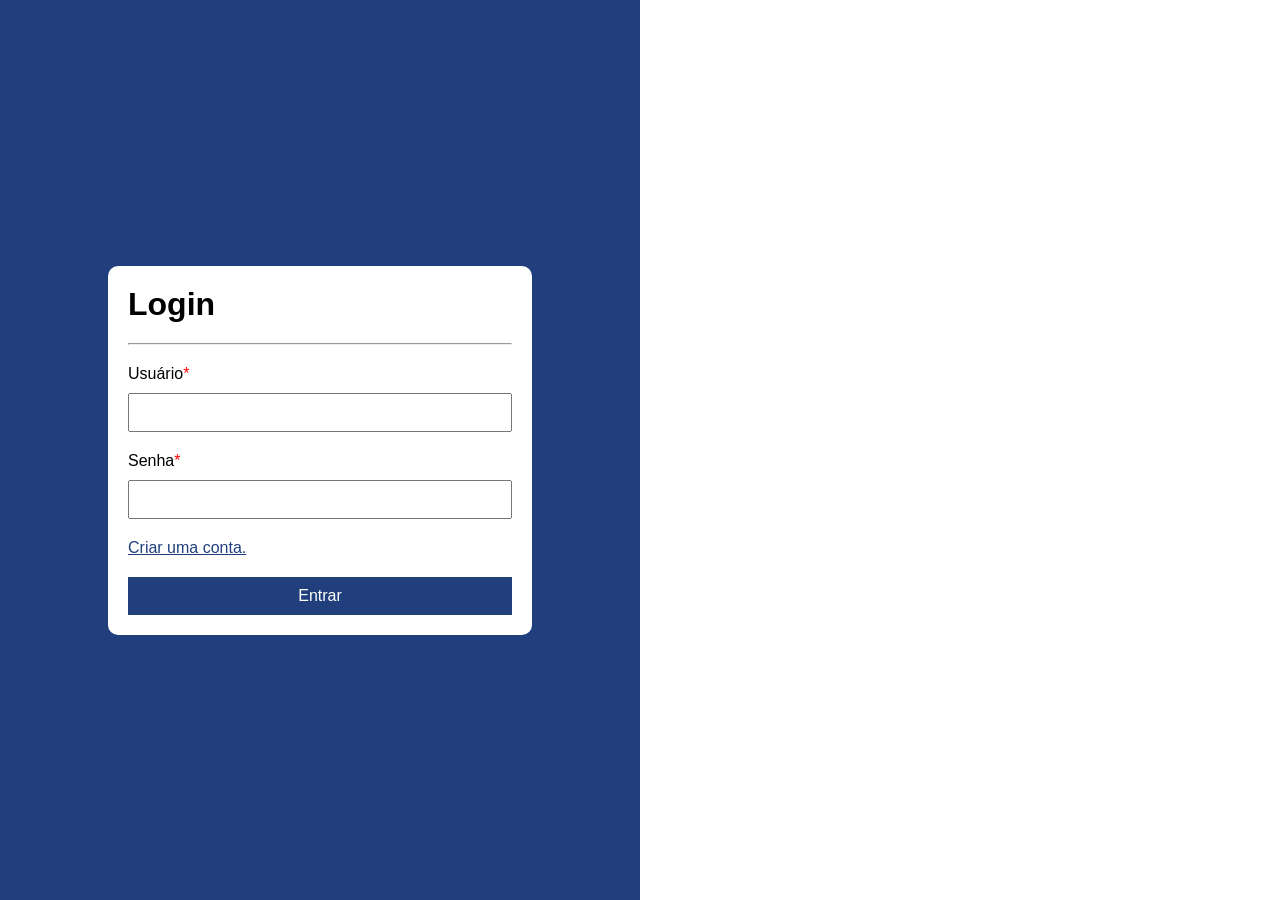
<file: Web Development 1/index.html>
<!DOCTYPE html>
<html lang="pt-br">

<head>
    <meta charset="UTF-8">
    <meta name="viewport" content="width=device-width, initial-scale=1.0">
    <title>ONG Pecuária</title>
    <link rel="stylesheet" href="styles/style.css">
    <link rel="shortcut icon" href="images/icon.png" type="image/png">
</head>

<body class="login">
    <div id="login-form-container">
        <form class="login">
            <h1>Login</h1>
            <hr>
            <p class="campo-input">
                <label for="username">Usuário</label>
                <input type="text" name="username" id="username" required>
            </p>

            <p class="campo-input">
                <label for="senha">Senha</label>
                <input type="password" name="senha" id="senha" required>
            </p>

            <a href="cadastro.html">Criar uma conta.</a>

            <button type="submit">Entrar</button>
        </form>
    </div>

    <div id="login-img"></div>

    <script>
        // Reseta o conta logada anteriormente
        localStorage.setItem("conta", "");

        // Coleta os possíveis logins do localStorage
        let logins = JSON.parse(localStorage.getItem("usuarios")) || [];

        // Escuta envio do formulário
        const formulario = document.querySelector("form");
        formulario.addEventListener('submit', (e) => {
            e.preventDefault();

            // Coleta os elementos de formulario e inputs
            const username = document.querySelector("input#username").value;
            const senha = document.querySelector("input#senha").value;

            // Tenta encontrar o usuário com username e senha fornecidos
            const usuario = logins.find(u => u.username === username && u.senha === senha);
            
            // Se não existir o usuário, da um alerta e retorna a função
            if(!usuario){
                alert("Dados incorretos!");
                return;
            }
        
            // Seta a conta logada em localStorage
            localStorage.setItem("conta", JSON.stringify(usuario));

            // Redireciona a página principal de acordo com o tipo do usuário
            window.location.href = `${usuario.tipo}.html`
        })
    </script>
</body>

</html>
</file>
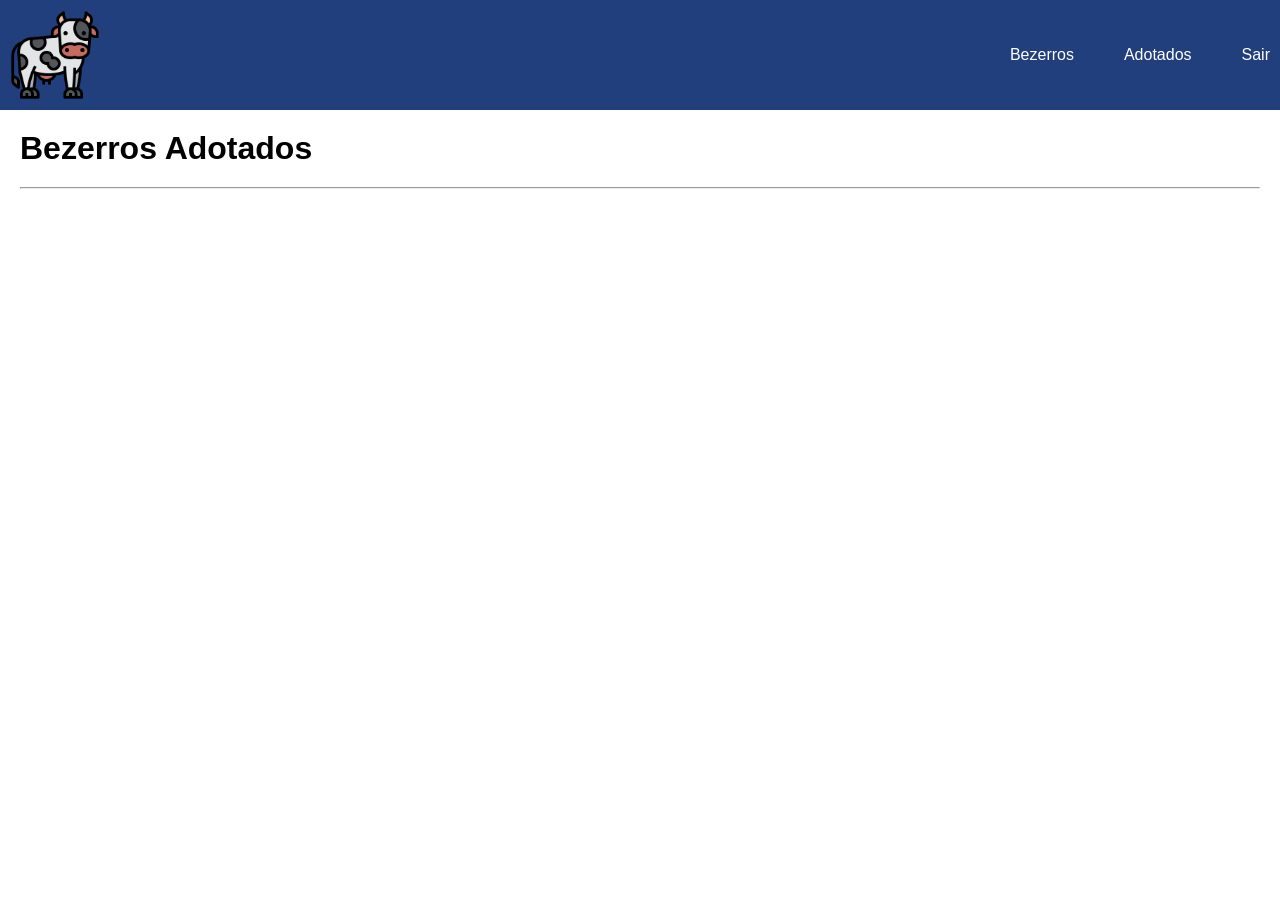
<file: Web Development 1/adotados.html>
<!DOCTYPE html>
<html lang="en">
<head>
    <meta charset="UTF-8">
    <meta name="viewport" content="width=device-width, initial-scale=1.0">
    <title>ONG Pecuária</title>
    <link rel="stylesheet" href="styles/style.css">
    <link rel="shortcut icon" href="images/icon.png" type="image/png">
</head>
<body>
     <header>
        <div class="logo-menu">
            <img src="images/icon.png" alt="icone da pagina">
            <svg id="menu" xmlns="http://www.w3.org/2000/svg" viewBox="0 -960 960 960" fill="#e3e3e3"><path d="M120-240v-80h720v80H120Zm0-200v-80h720v80H120Zm0-200v-80h720v80H120Z"/></svg>
        </div>
        <nav>
            <ul>
                <li><a href="./corte.html">Bezerros</a></li>
                <li><a href="./adotados.html">Adotados</a></li>
                <li><a href="./index.html">Sair</a></li>
            </ul>
        </nav>
    </header>
    <main>
        <h1>Bezerros Adotados</h1>
        <hr>
        <section class="lista-cards" id="lista-bezerros"></section>
    </main>
    <script>
        // Coleta a seção e lista de bezerros adotados
        const secaoBezerros = document.querySelector("#lista-bezerros");
        let bezerrosAdotados = JSON.parse(localStorage.getItem("bezerrosAdotados")) || [];

        // Filtra a lista apenas pelos bezerros adotados pelo produtor de gado de corte logado
        bezerrosAdotados = bezerrosAdotados.filter(b => b.dono.username === JSON.parse(localStorage.getItem("conta")).username )

        // Renderiza os bezerros adotados
        bezerrosAdotados.forEach((bezerro, index) => {
            secaoBezerros.innerHTML +=
                `
                <article class="card">
                    <img src="${bezerro.urlFoto}" alt="Foto de bezerro">
                    <p class="nome-bezerro">${bezerro.nome}</p>
                    <p class="desc-bezerro">${bezerro.desc}</p>
                    <p class="vendedor-bezerro">Adotado de ${bezerro.vendedor.username}</p>
                </article>
                `
        });
    </script>
    <script src="scripts/menu.js"></script>
</body>
</html>
</file>
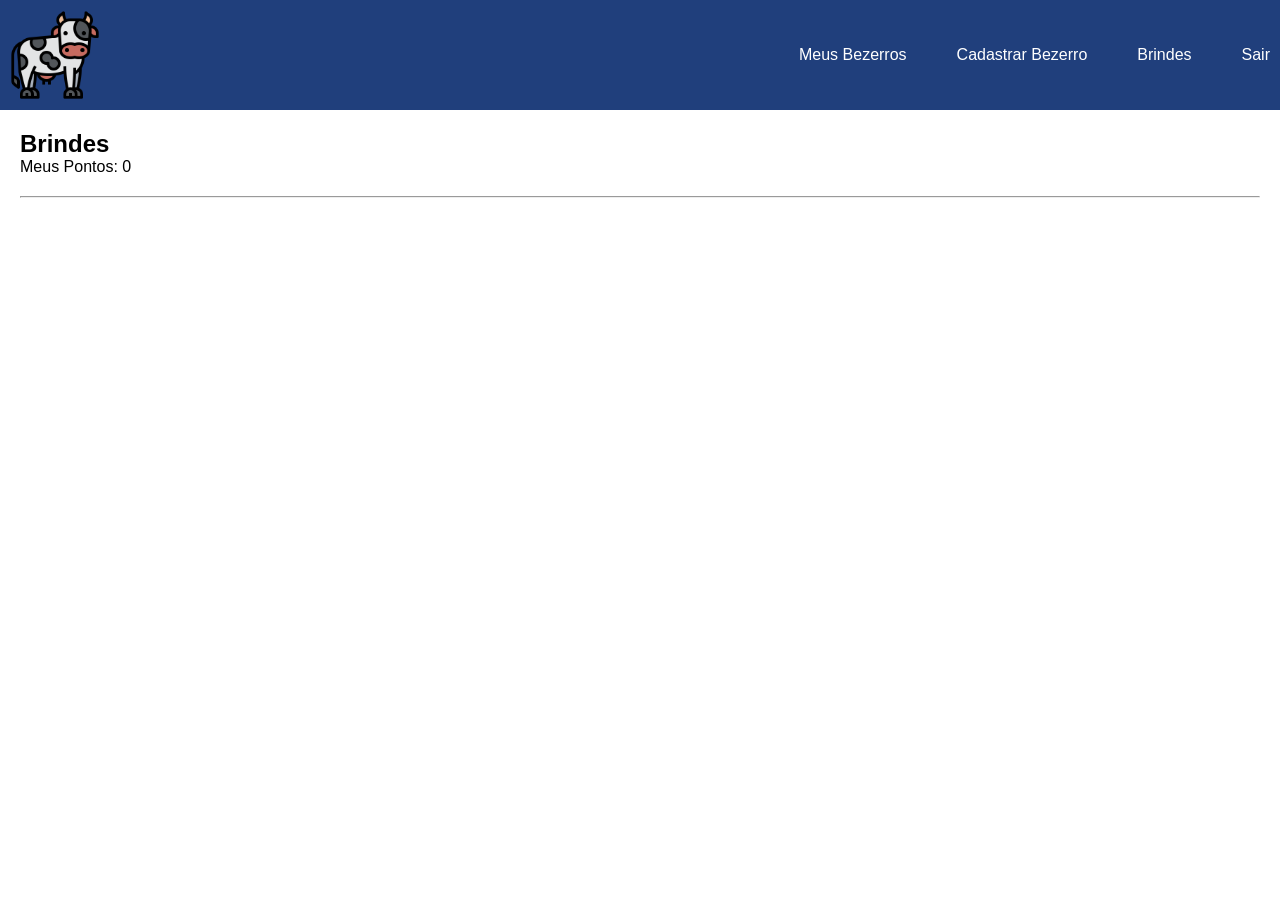
<file: Web Development 1/brindes.html>
<!DOCTYPE html>
<html lang="en">

<head>
    <meta charset="UTF-8">
    <meta name="viewport" content="width=device-width, initial-scale=1.0">
    <title>ONG Pecuária</title>
    <link rel="stylesheet" href="styles/style.css">
    <link rel="shortcut icon" href="images/icon.png" type="image/png">
</head>

<body>
    <header>
        <div class="logo-menu">
            <img src="images/icon.png" alt="icone da pagina">
            <svg id="menu" xmlns="http://www.w3.org/2000/svg" viewBox="0 -960 960 960" fill="#e3e3e3"><path d="M120-240v-80h720v80H120Zm0-200v-80h720v80H120Zm0-200v-80h720v80H120Z"/></svg>
        </div>
        <nav>
            <ul>
                <li><a href="./leiteiro.html">Meus Bezerros</a></li>
                <li><a href="./cadastrarBezerro.html">Cadastrar Bezerro</a></li>
                <li><a href="./brindes.html">Brindes</a></li>
                <li><a href="./index.html">Sair</a></li>
            </ul>
        </nav>
    </header>
    <main>
        <section>
            <h1>Brindes</h1>
            <p>Meus Pontos: <span id="pontos-container">0</span> </p>
        </section>
        <hr>
        <section class="lista-cards" id="lista-brindes"></section>
    </main>
    <script>
        // Renderiza quantos pontos o leiteiro tem
        const pontos = JSON.parse(localStorage.getItem("conta")).pontos;
        document.querySelector("#pontos-container").innerText= pontos;

        // Seleciona os elementos e dados
        const secaoBrindes = document.querySelector("#lista-brindes");
        const brindes = JSON.parse(localStorage.getItem("brindes")) || [];

        // Renderiza todos os brindes
        brindes.forEach((brinde, index) => {
            secaoBrindes.innerHTML +=
                `
                <article class="card">
                    <img src="${brinde.urlFoto}" alt="Foto do brinde">
                    <p class="nome-brinde">${brinde.nome} (${brinde.valor} pontos)</p>
                    <p class="desc-brinde">${brinde.desc}</p>
                    <p class="dono-brinde">Patrocinado por ${brinde.dono.username}</p>
                    ${pontos >= brinde.valor ?
                    `<button class="resgatar-brinde" data-id=${index}>Resgatar</button>` :
                    `<button class="insuficiente-brinde" data-id=${index}>Saldo Insuficiente</button>`
                }
                </article>  
            `
        });

        // Escuta os botões de resgatar
        const resgatarBotoes = document.querySelectorAll(".resgatar-brinde");
        resgatarBotoes.forEach(botao => {
            botao.addEventListener('click', e => {
                const indexBrinde = e.target.getAttribute("data-id");

                // coleta o link de resgate
                const urlResgate = brindes[indexBrinde].urlResgate;
                const valorBrinde = brindes[indexBrinde].valor;

                // remove pontos do comprador
                let comprador = JSON.parse(localStorage.getItem("conta"));
                const usuarios = JSON.parse(localStorage.getItem("usuarios"));
                const indexComprador = usuarios.findIndex(u => u.username == comprador.username);
                comprador = {
                    ...comprador,
                    pontos: comprador.pontos - valorBrinde
                }
                usuarios[indexComprador] = comprador;
                localStorage.setItem("usuarios", JSON.stringify(usuarios));
                localStorage.setItem("conta", JSON.stringify(comprador));

                // remove o brinde da lista de brindes
                brindes.splice(indexBrinde, 1);
                localStorage.setItem("brindes", JSON.stringify(brindes));
                e.target.parentElement.remove();

                // redireciona o usuario a página de resgate
                window.location.href = urlResgate;
            })
        })
    </script>
    <script src="scripts/menu.js"></script>
</body>

</html>
</file>
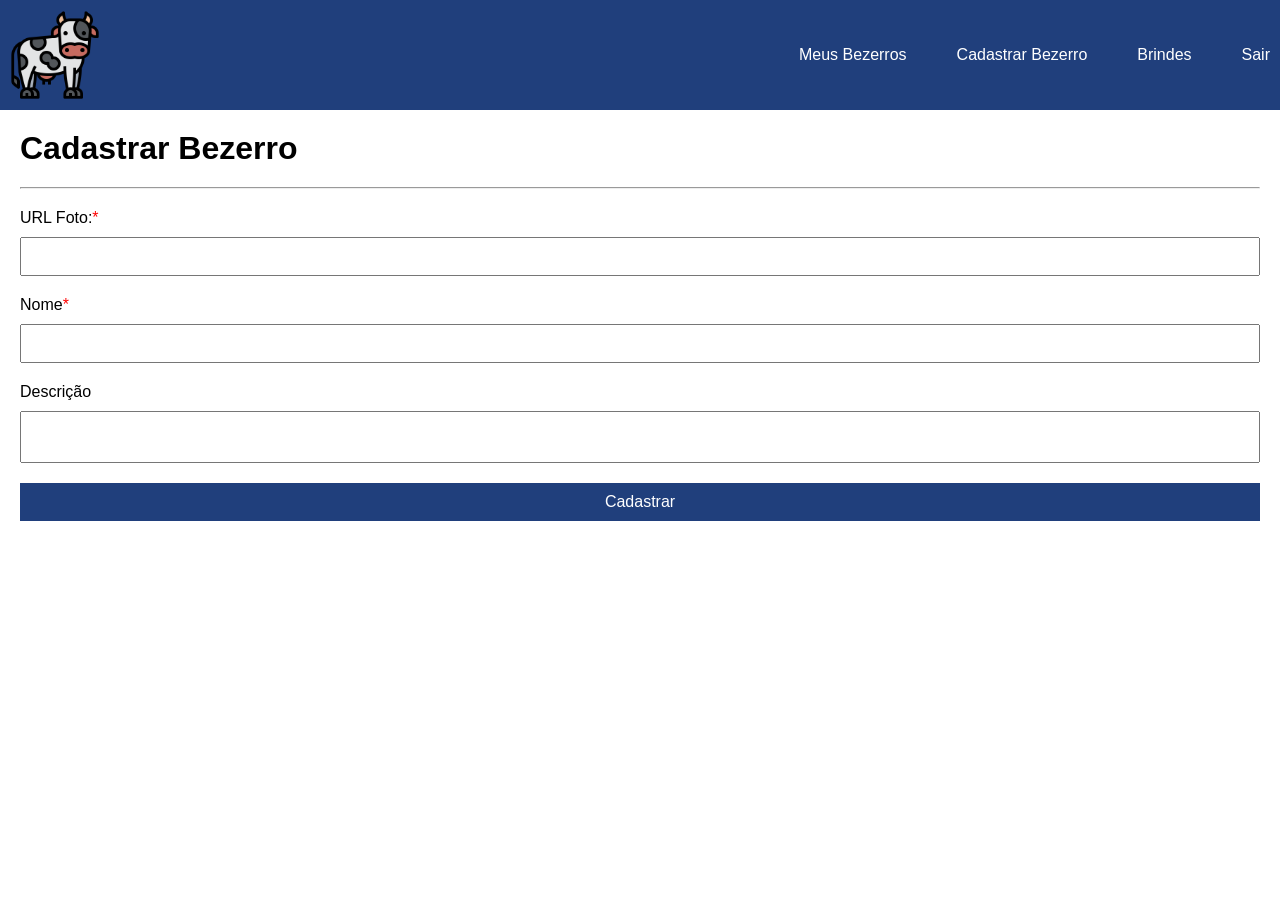
<file: Web Development 1/cadastrarBezerro.html>
<!DOCTYPE html>
<html lang="pt-br">

<head>
    <meta charset="UTF-8">
    <meta name="viewport" content="width=device-width, initial-scale=1.0">
    <title>ONG Pecuária</title>
    <link rel="stylesheet" href="styles/style.css">
    <link rel="shortcut icon" href="images/icon.png" type="image/png">
</head>

<body>
    <header>
        <div class="logo-menu">
            <img src="images/icon.png" alt="icone da pagina">
            <svg id="menu" xmlns="http://www.w3.org/2000/svg" viewBox="0 -960 960 960" fill="#e3e3e3"><path d="M120-240v-80h720v80H120Zm0-200v-80h720v80H120Zm0-200v-80h720v80H120Z"/></svg>
        </div>
        <nav>
            <ul>
                <li><a href="./leiteiro.html">Meus Bezerros</a></li>
                <li><a href="./cadastrarBezerro.html">Cadastrar Bezerro</a></li>
                <li><a href="./brindes.html">Brindes</a></li>
                <li><a href="./index.html">Sair</a></li>
            </ul>
        </nav>
    </header>
    <main>
        <h1>Cadastrar Bezerro</h1>
        <hr>
        <form>
            <p class="campo-input">
                <label for="fotoBezerro">URL Foto:</label>
                <input type="url" name="fotoBezerro" id="fotoBezerro" required>
            </p>
            <p class="campo-input">
                <label for="nomeBezerro">Nome</label>
                <input type="text" name="nomeBezerro" id="nomeBezerro" required>
            </p>
            <p class="campo-input">
                <label for="descBezerro">Descrição</label>
                <textarea name="descBezerro" id="descBezerro" required></textarea>
            </p>

            <button type="submit">Cadastrar</button>
        </form>
    </main>

    <script>
        const formulario = document.querySelector("form");
        formulario.addEventListener('submit', e => {
            e.preventDefault();

            // Coleta os valores dos inputs
            let urlFoto = formulario.querySelector("#fotoBezerro").value;
            let nome = formulario.querySelector("#nomeBezerro").value;
            let desc = formulario.querySelector("#descBezerro").value;

            // Cria objeto bezerro
            let bezerro = {
                urlFoto, 
                nome, 
                desc, 
                dono: JSON.parse(localStorage.getItem("conta"))
            };

            // Coleta a lista do localStorage, adiciona o novo bezerro e atualiza o localStorage.
            let bezerros = JSON.parse(localStorage.getItem("bezerrosDisponiveis")) || [];
            bezerros.push(bezerro);
            localStorage.setItem("bezerrosDisponiveis", JSON.stringify(bezerros));

            // Redireciona para a página de Meus Bezerros
            window.location.href = 'leiteiro.html';
        })
    </script>
    <script src="scripts/menu.js"></script>
</body>

</html>
</file>
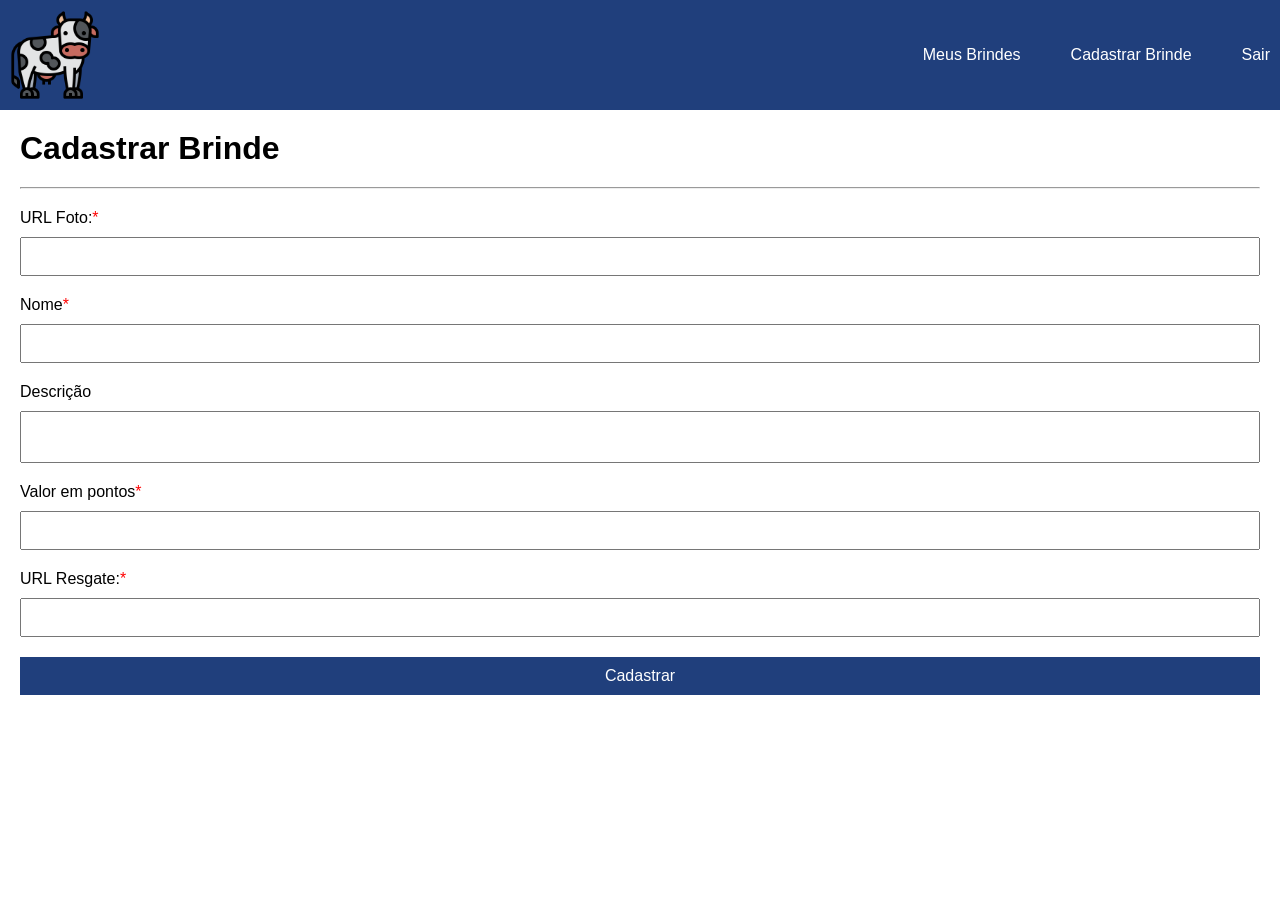
<file: Web Development 1/cadastrarBrinde.html>
<!DOCTYPE html>
<html lang="en">
<head>
    <meta charset="UTF-8">
    <meta name="viewport" content="width=device-width, initial-scale=1.0">
    <title>ONG Pecuária</title>
    <link rel="stylesheet" href="styles/style.css">
    <link rel="shortcut icon" href="images/icon.png" type="image/png">
</head>
<body>
    <header>
        <div class="logo-menu">
            <img src="images/icon.png" alt="icone da pagina">
            <svg id="menu" xmlns="http://www.w3.org/2000/svg" viewBox="0 -960 960 960" fill="#e3e3e3"><path d="M120-240v-80h720v80H120Zm0-200v-80h720v80H120Zm0-200v-80h720v80H120Z"/></svg>
        </div>
        <nav>
            <ul>
                <li><a href="./empresa.html">Meus Brindes</a></li>
                <li><a href="./cadastrarBrinde.html">Cadastrar Brinde</a></li>
                <li><a href="./index.html">Sair</a></li>
            </ul>
        </nav>
    </header>
    <main>
        <h1>Cadastrar Brinde</h1>
        <hr>
        <form class="brinde">
            <p class="campo-input">
                <label for="fotoBrinde">URL Foto:</label>
                <input type="url" name="fotoBrinde" id="fotoBrinde" required>
            </p>
            <p class="campo-input">
                <label for="nomeBrinde">Nome</label>
                <input type="text" name="nomeBrinde" id="nomeBrinde" required>
            </p>
            <p class="campo-input">
                <label for="descBrinde">Descrição</label>
                <textarea name="descBrinde" id="descBrinde" required></textarea>
            </p>
            <p class="campo-input">
                <label for="valorBrinde">Valor em pontos</label>
                <input type="number" name="valorBrinde" id="valorBrinde" min="0" required>
            </p>
             <p class="campo-input">
                <label for="fotoBrinde">URL Resgate:</label>
                <input type="url" name="urlResgateBrinde" id="urlResgateBrinde" required>
            </p>

            <button type="submit">Cadastrar</button>
        </form>

        <script>
            const formulario = document.querySelector("form.brinde");
            formulario.addEventListener("submit", e => {
                e.preventDefault();

                // Coleta os valores do inputs
                const urlFoto = formulario.querySelector("#fotoBrinde").value;
                const nome = formulario.querySelector("#nomeBrinde").value;
                const desc = formulario.querySelector("#descBrinde").value;
                const valor = formulario.querySelector("#valorBrinde").value;
                const urlResgate = formulario.querySelector("#urlResgateBrinde").value;

                // Cria o objeto brinde
                const brinde = {
                    urlFoto, 
                    nome, 
                    desc, 
                    valor, 
                    urlResgate, 
                    dono: JSON.parse(localStorage.getItem("conta"))
                };

                // Coleta a lista do localStorage, adiciona o novo brinde e atualiza o localStorage
                const brindes = JSON.parse(localStorage.getItem("brindes")) || [];
                brindes.push(brinde);
                localStorage.setItem("brindes", JSON.stringify(brindes));

                // Redireciona para a página de meus brindes
                window.location.href = "empresa.html";
            })
        </script>
    </main>
    <script src="scripts/menu.js"></script>
</body>
</html>
</file>
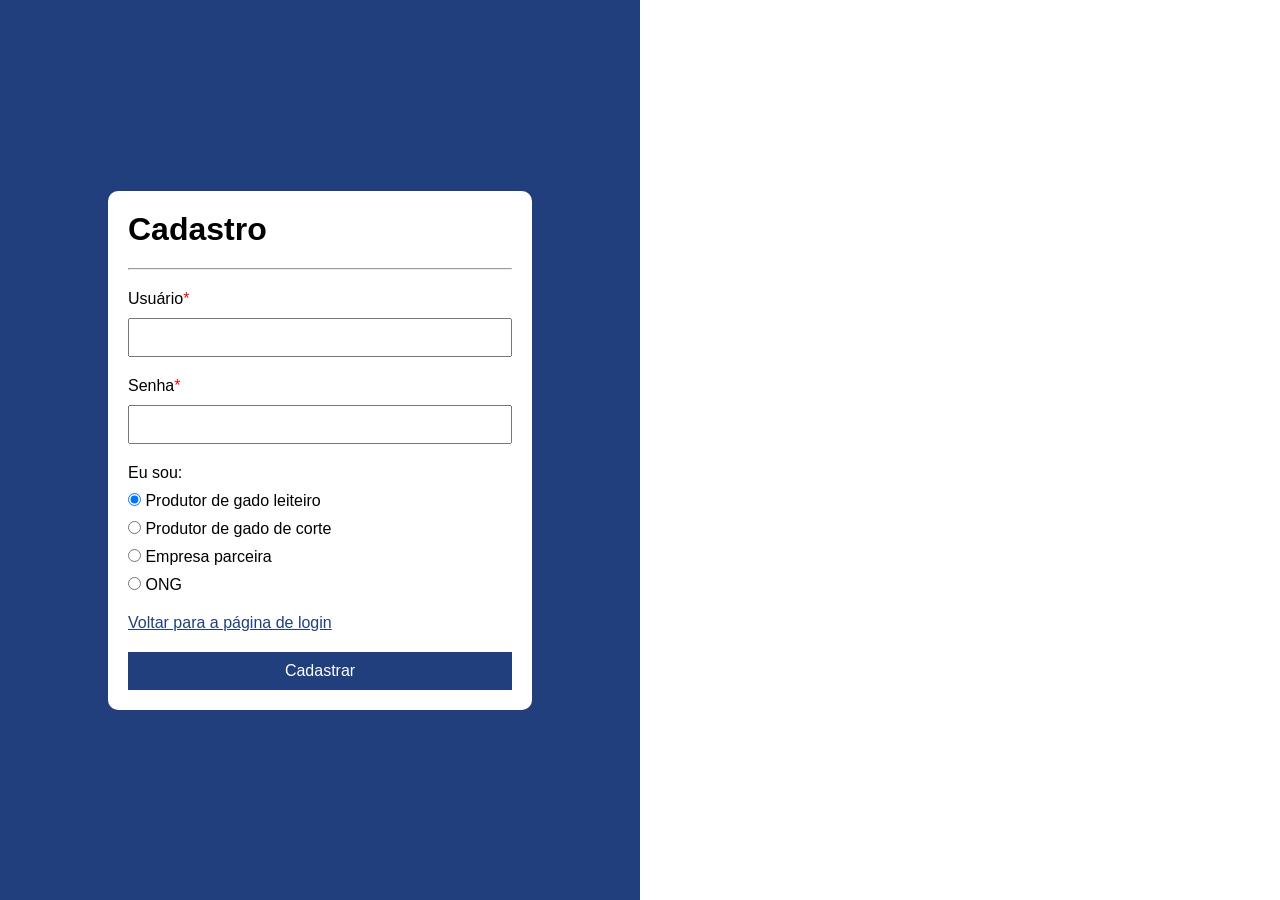
<file: Web Development 1/cadastro.html>
<!DOCTYPE html>
<html lang="pt-br">

<head>
    <meta charset="UTF-8">
    <meta name="viewport" content="width=device-width, initial-scale=1.0">
    <title>ONG Pecuária</title>
    <link rel="stylesheet" href="styles/style.css">
    <link rel="shortcut icon" href="images/icon.png" type="image/png">
</head>

<body class="cadastro">
    <div id="cadastro-form-container">
        <form class="cadastro">
            <h1>Cadastro</h1>
            <hr>
            <p class="campo-input">
                <label for="username">Usuário</label>
                <input type="text" name="username" id="username" required>
            </p>

            <p class="campo-input">
                <label for="senha">Senha</label>
                <input type="password" name="senha" id="senha" required>
            </p>

            <p class="campo-input">
                <label>Eu sou:</label>
                <label><input type="radio" name="tipo-usuario" value="leiteiro" checked> Produtor de gado
                    leiteiro</label>
                <label><input type="radio" name="tipo-usuario" value="corte"> Produtor de gado de corte</label>
                <label><input type="radio" name="tipo-usuario" value="empresa"> Empresa parceira</label>
                <label><input type="radio" name="tipo-usuario" value="ong"> ONG</label>

            </p>

            <a href="index.html">Voltar para a página de login</a>

            <button type="submit">Cadastrar</button>
        </form>
    </div>

    <div id="login-img"></div>

    <script>
        const formulario = document.querySelector("form");
        formulario.addEventListener('submit', (e) => {
            e.preventDefault();

            // Coleta os valores dos inputs
            const username = document.querySelector("input#username").value;
            const senha = document.querySelector("input#senha").value;
            const tipo = document.querySelector('input[name="tipo-usuario"]:checked').value;

            // Cria o novo usuário, se for leiteiro vai ter o atributo pontos também
            let novoUsuario = { username, senha, tipo }
            if(novoUsuario.tipo === "leiteiro"){
                novoUsuario = { ...novoUsuario, pontos: 0};
            }
            
            // Puxa a lista de usuarios do localStorage e verifica se o username é único
            const usuarios = JSON.parse(localStorage.getItem("usuarios")) || [];
            if(usuarios.find(u => u.username === username)){
                alert("Já existe um usuário cadastrado com esse username");
                return;
            }

            // Adiciona o novo usuário a lista e atualiza localStorage
            usuarios.push(novoUsuario);
            localStorage.setItem("usuarios", JSON.stringify(usuarios));

            // Redireciona para a página de login
            window.location.href = "index.html";
        })
    </script>
</body>

</html>
</file>
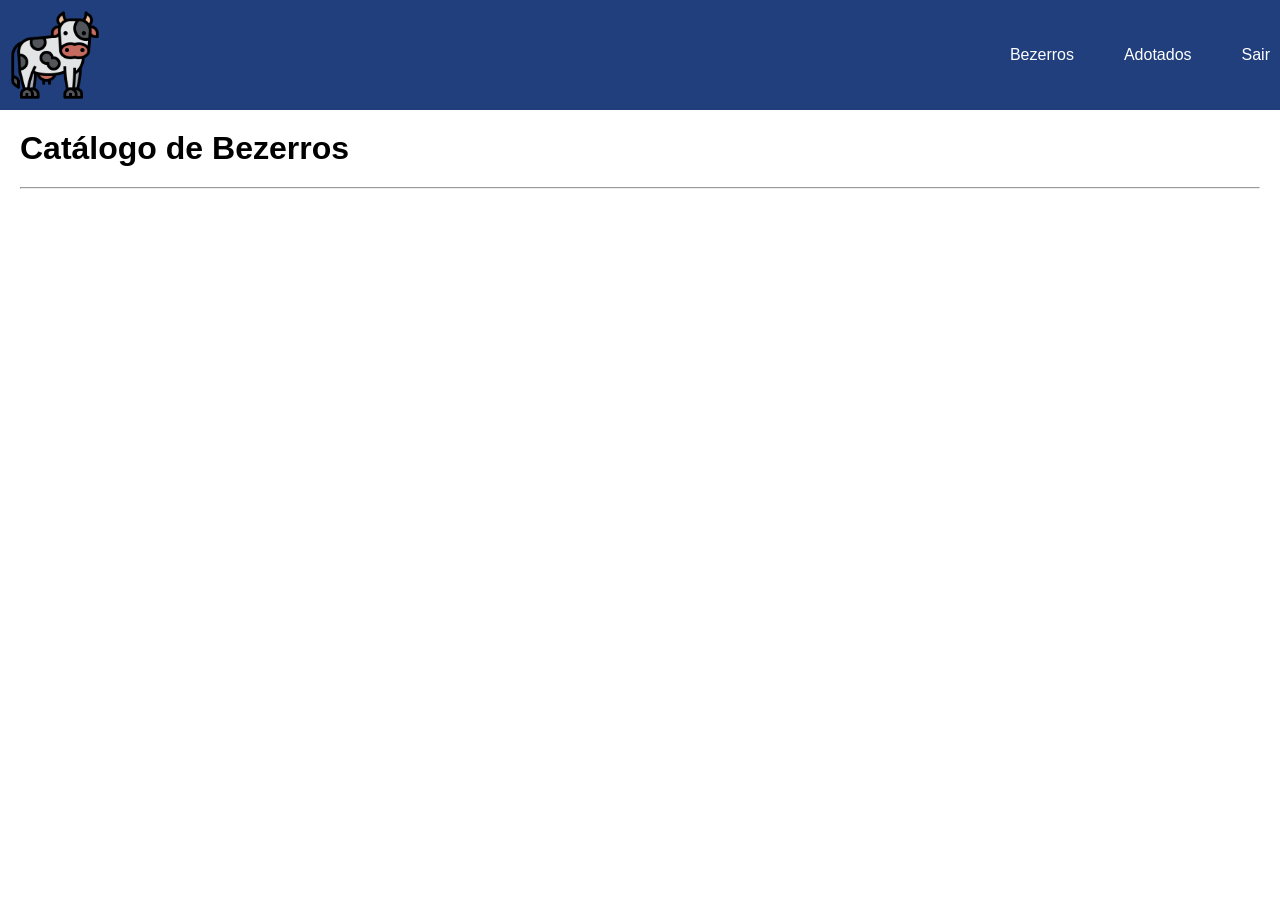
<file: Web Development 1/corte.html>
<!DOCTYPE html>
<html lang="en">
<head>
    <meta charset="UTF-8">
    <meta name="viewport" content="width=device-width, initial-scale=1.0">
    <title>ONG Pecuária</title>
    <link rel="stylesheet" href="styles/style.css">
    <link rel="shortcut icon" href="images/icon.png" type="image/png">
</head>
<body>
    <header>
        <div class="logo-menu">
            <img src="images/icon.png" alt="icone da pagina">
            <svg id="menu" xmlns="http://www.w3.org/2000/svg" viewBox="0 -960 960 960" fill="#e3e3e3"><path d="M120-240v-80h720v80H120Zm0-200v-80h720v80H120Zm0-200v-80h720v80H120Z"/></svg>
        </div>
        <nav>
            <ul>
                <li><a href="./corte.html">Bezerros</a></li>
                <li><a href="./adotados.html">Adotados</a></li>
                <li><a href="./index.html">Sair</a></li>
            </ul>
        </nav>
    </header>
    <main>
        <h1>Catálogo de Bezerros</h1>
        <hr>
        <section class="lista-cards" id="lista-bezerros"></section>
    </main>
    <script>
        // Seleção dos elementos e dados
        const secaoBezerros = document.querySelector("#lista-bezerros");
        let bezerros = JSON.parse(localStorage.getItem("bezerrosDisponiveis")) || [];

        // Renderização dos bezerros
        bezerros.forEach((bezerro, index) => {
            secaoBezerros.innerHTML +=
                `
                <article class="card">
                    <img src="${bezerro.urlFoto}" alt="Foto de bezerro">
                    <p class="nome-bezerro">${bezerro.nome}</p>
                    <p class="desc-bezerro">${bezerro.desc}</p>
                    <p class="dono-bezerro">Vendedor: ${bezerro.dono.username}</p>
                    <button class="adotar-bezzero" data-id=${index}>Adotar</button>
                </article>
                `
        });

        // Escutar botões de adoção
        const botoesAdotar = document.querySelectorAll(".adotar-bezzero");
        botoesAdotar.forEach(botao => {
            botao.addEventListener('click', e => {
                const index = e.target.getAttribute("data-id");

                // cria o novo objeto de bezerro adotado
                const bezerro = {
                    ...bezerros[index],
                    vendedor: bezerros[index].dono,
                    dono: JSON.parse(localStorage.getItem("conta"))
                };

                // adiciona pontos ao vendedor
                const usuarios = JSON.parse(localStorage.getItem("usuarios"));
                const indexVendedor = usuarios.findIndex(u => u.username == bezerro.vendedor.username);
                let vendedor = usuarios[indexVendedor];
                vendedor = {
                    ...vendedor,
                    pontos: vendedor.pontos + 100
                }
                usuarios[indexVendedor] = vendedor;
                localStorage.setItem("usuarios", JSON.stringify(usuarios));
                

                // remove o bezerro da lista de disponiveis
                bezerros.splice(index, 1);
                localStorage.setItem("bezerrosDisponiveis", JSON.stringify(bezerros));
                e.target.parentElement.remove();

                // adiciona o bezerro á lista de adotados
                const bezerrosAdotados = JSON.parse(localStorage.getItem("bezerrosAdotados")) || [];
                bezerrosAdotados.push(bezerro);
                localStorage.setItem("bezerrosAdotados", JSON.stringify(bezerrosAdotados));
            })
        })
    </script>
    <script src="scripts/menu.js"></script>
</body>
</html>
</file>
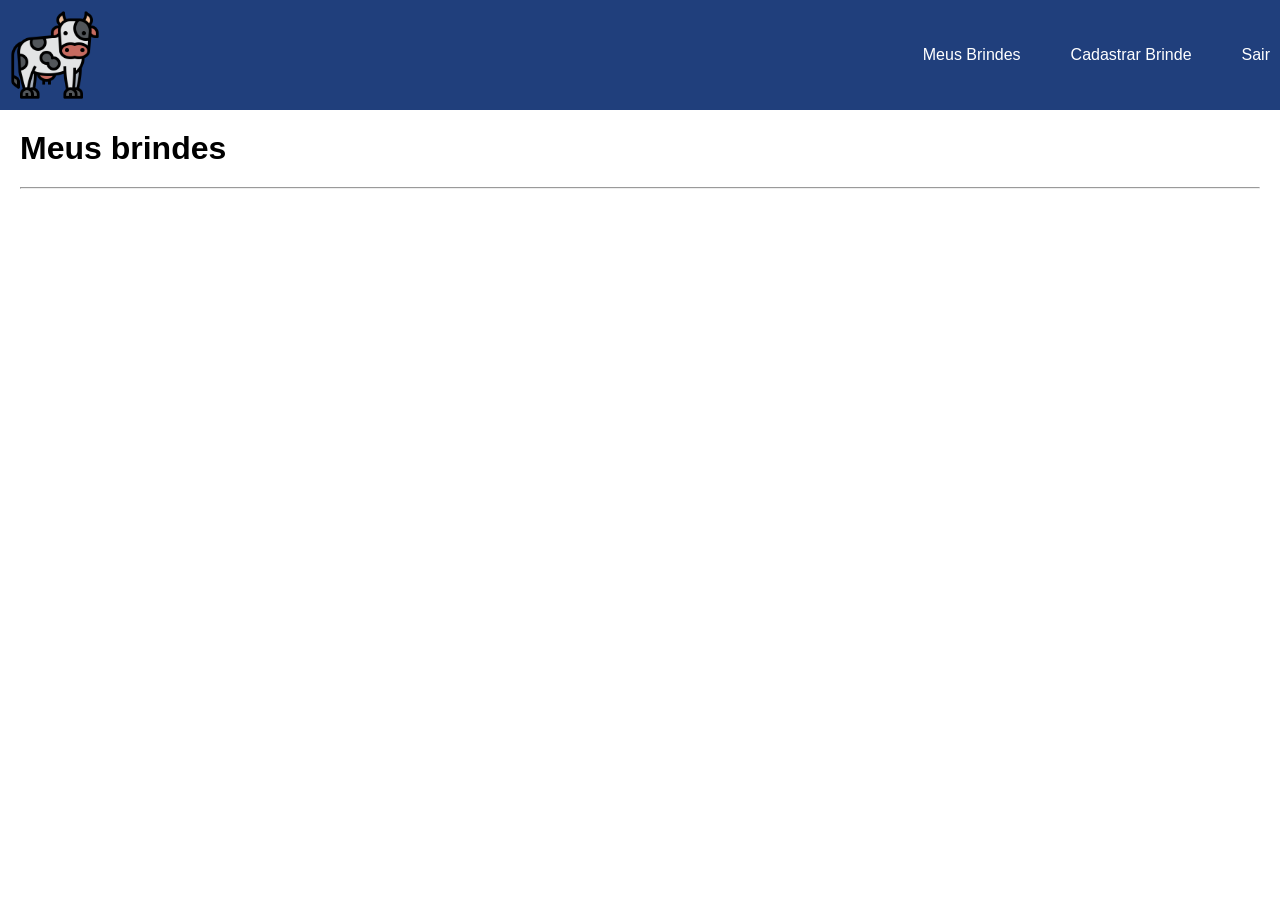
<file: Web Development 1/empresa.html>
<!DOCTYPE html>
<html lang="en">

<head>
    <meta charset="UTF-8">
    <meta name="viewport" content="width=device-width, initial-scale=1.0">
    <title>ONG Pecuária</title>
    <link rel="stylesheet" href="styles/style.css">
    <link rel="shortcut icon" href="images/icon.png" type="image/png">
</head>

<body>
    <header>
        <div class="logo-menu">
            <img src="images/icon.png" alt="icone da pagina">
            <svg id="menu" xmlns="http://www.w3.org/2000/svg" viewBox="0 -960 960 960" fill="#e3e3e3">
                <path d="M120-240v-80h720v80H120Zm0-200v-80h720v80H120Zm0-200v-80h720v80H120Z" />
            </svg>
        </div>
        <nav>
            <ul>
                <li><a href="./empresa.html">Meus Brindes</a></li>
                <li><a href="./cadastrarBrinde.html">Cadastrar Brinde</a></li>
                <li><a href="./index.html">Sair</a></li>
            </ul>
        </nav>
    </header>
    <main>
        <h1>Meus brindes</h1>
        <hr>
        <section class="lista-cards" id="lista-brindes"></section>
    </main>
    <script>
        // Seleciona os elementos e coleta os dados do localStorage
        const secaoBrindes = document.querySelector("#lista-brindes");
        let brindes = JSON.parse(localStorage.getItem("brindes")) || [];

        // Renderiza os brindes filtrados
        const username = JSON.parse(localStorage.getItem("conta")).username;
        brindes.forEach((brinde, index) => {
            if (brinde.dono.username === username) {
                secaoBrindes.innerHTML +=
                    `
                        <article class="card">
                            <img src="${brinde.urlFoto}" alt="Foto do brinde">
                            <p class="nome-brinde">${brinde.nome} (${brinde.valor} pontos)</p>
                            <p class="desc-brinde">${brinde.desc}</p>
                            <button class="excluir-brinde" data-id=${index}>Excluir</button>
                        </article>  
                    `
            }
        });

        // Escuta os botões de excluir
        const excluirBotoes = document.querySelectorAll(".excluir-brinde");
        excluirBotoes.forEach(botao => {
            botao.addEventListener('click', e => {
                const index = e.target.getAttribute("data-id");
                brindes.splice(index, 1);
                localStorage.setItem("brindes", JSON.stringify(brindes));
                e.target.parentElement.remove();
            })
        })
    </script>
    <script src="scripts/menu.js"></script>
</body>

</html>
</file>
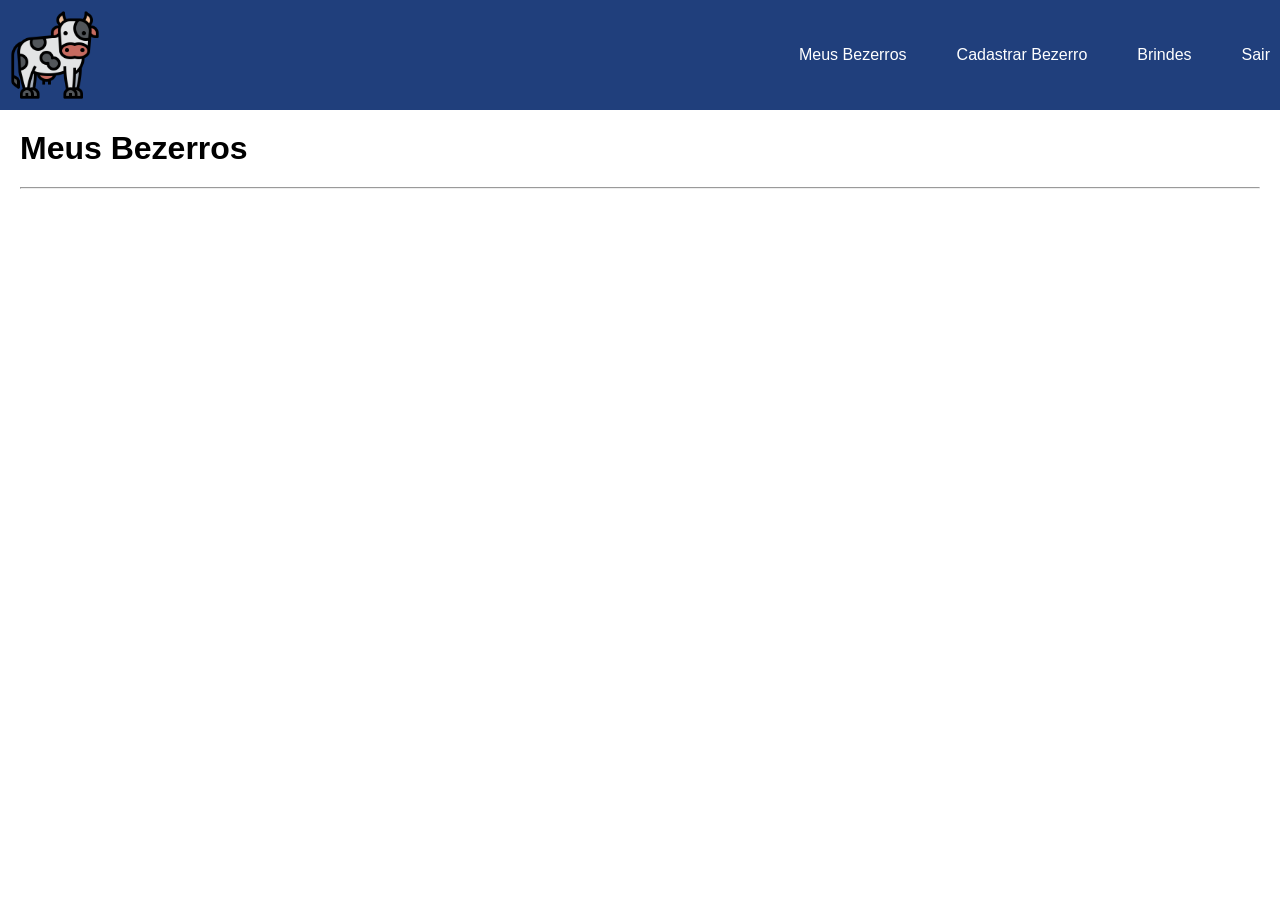
<file: Web Development 1/leiteiro.html>
<!DOCTYPE html>
<html lang="en">

<head>
    <meta charset="UTF-8">
    <meta name="viewport" content="width=device-width, initial-scale=1.0">
    <title>ONG Pecuária</title>
    <link rel="stylesheet" href="styles/style.css">
    <link rel="shortcut icon" href="images/icon.png" type="image/png">
</head>

<body>
    <header>
        <div class="logo-menu">
            <img src="images/icon.png" alt="icone da pagina">
            <svg id="menu" xmlns="http://www.w3.org/2000/svg" viewBox="0 -960 960 960" fill="#e3e3e3">
                <path d="M120-240v-80h720v80H120Zm0-200v-80h720v80H120Zm0-200v-80h720v80H120Z" />
            </svg>
        </div>
        <nav>
            <ul>
                <li><a href="./leiteiro.html">Meus Bezerros</a></li>
                <li><a href="./cadastrarBezerro.html">Cadastrar Bezerro</a></li>
                <li><a href="./brindes.html">Brindes</a></li>
                <li><a href="./index.html">Sair</a></li>
            </ul>
        </nav>
    </header>
    <main>
        <h1>Meus Bezerros</h1>
        <hr>
        <section class="lista-cards" id="lista-bezerros"></section>
    </main>
    <script>
        // Coleta a seção e lista de bezerros
        const secaoBezerros = document.querySelector("#lista-bezerros");
        let bezerros = JSON.parse(localStorage.getItem("bezerrosDisponiveis")) || [];
        // Filtra apenas os bezerros do determinado leiteiro logado
        const username = JSON.parse(localStorage.getItem("conta")).username;

        // Renderiza os bezerros
        bezerros.forEach((bezerro, index) => {
            if(bezerro.dono.username == username){
                secaoBezerros.innerHTML +=
                `
                <article class="card">
                    <img src="${bezerro.urlFoto}" alt="Foto de bezerro">
                    <p class="nome-bezerro">${bezerro.nome}</p>
                    <p class="desc-bezerro">${bezerro.desc}</p>
                    <button class="excluir-bezzero" data-id=${index}>Excluir</button>
                </article>
                `
            }
        });

        // Escuta os botões de excluir
        const botoesExcluir = document.querySelectorAll(".excluir-bezzero");
        botoesExcluir.forEach(botao => {
            botao.addEventListener('click', e => {
                // Remove o bezerro da lista de bezerros disponíveis
                const index = e.target.getAttribute("data-id");
                bezerros.splice(index, 1);

                // atualiza o localStorage
                localStorage.setItem("bezerrosDisponiveis", JSON.stringify(bezerros));

                // remove o elemento html referente ao bezerro
                e.target.parentElement.remove();
            })
        })
    </script>
    <script src="scripts/menu.js"></script>

</body>

</html>
</file>
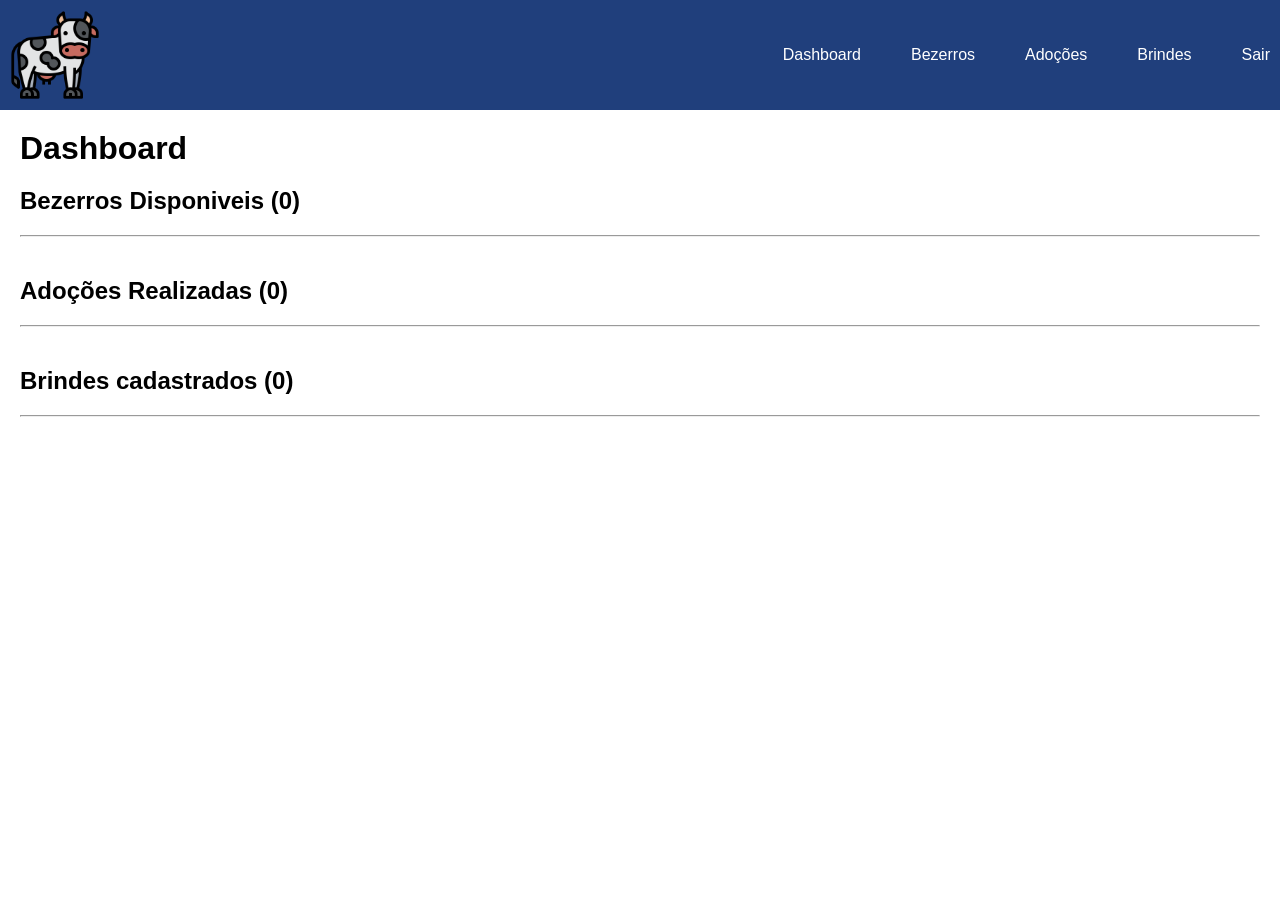
<file: Web Development 1/ong.html>
<!DOCTYPE html>
<html lang="pt-br">

<head>
    <meta charset="UTF-8">
    <meta name="viewport" content="width=device-width, initial-scale=1.0">
    <title>ONG Pecuária</title>
    <link rel="stylesheet" href="styles/style.css">
    <link rel="shortcut icon" href="images/icon.png" type="image/png">
    <style>
        .see-more{
            opacity: 0.85;
            display: flex;
            flex-direction: column;
            justify-content: center;
            align-items: center;
            text-decoration: none;

            svg{
                width: 48px;
                fill: white;
            }

        }
    </style>
</head>

<body>
    <header>
        <div class="logo-menu">
            <img src="images/icon.png" alt="icone da pagina">
            <svg id="menu" xmlns="http://www.w3.org/2000/svg" viewBox="0 -960 960 960" fill="#e3e3e3"><path d="M120-240v-80h720v80H120Zm0-200v-80h720v80H120Zm0-200v-80h720v80H120Z"/></svg>
        </div>
        <nav>
            <ul>
                <li><a href="./ong.html">Dashboard</a></li>
                <li><a href="./ongBezerros.html">Bezerros</a></li>
                <li><a href="./ongAdocoes.html">Adoções</a></li>
                <li><a href="./ongBrindes.html">Brindes</a></li>
                <li><a href="./index.html">Sair</a></li>
            </ul>
        </nav>
    </header>
    <main>
        <h1>Dashboard</h1>
        <h2>Bezerros Disponiveis (<span id="qntd-bezerros">0</span>)</h2>
        <hr>
        <section class="lista-cards" id="lista-bezerros"></section>
        <h2>Adoções Realizadas (<span id="qntd-adocoes">0</span>)</h2>
        <hr>
        <section class="lista-cards" id="lista-adocoes"></section>
        <h2>Brindes cadastrados (<span id="qntd-brindes">0</span>)</h2>
        <hr>
        <section class="lista-cards" id="lista-brindes"></section>
    </main>

    <script>
        // Coleta as seções
        const secaoBezerros = document.querySelector("#lista-bezerros");
        const secaoAdocoes = document.querySelector("#lista-adocoes");
        const secaoBrindes = document.querySelector("#lista-brindes");
        const montanteBezerros = document.querySelector("#qntd-bezerros")
        const montanteAdocoes = document.querySelector("#qntd-adocoes")
        const montanteBrindes = document.querySelector("#qntd-brindes")

        // Pega os 3 primeiros bezerros disponiveis
        let bezerros = JSON.parse(localStorage.getItem("bezerrosDisponiveis"));
        const qntdBezerros = bezerros.length;
        if(qntdBezerros > 3) bezerros = bezerros.slice(0,3);

        // Pega as 3 primeiras adoções
        let bezerrosAdotados = JSON.parse(localStorage.getItem("bezerrosAdotados"));
        const qntdAdocoes = bezerrosAdotados.length
        if(qntdAdocoes > 3) bezerrosAdotados = bezerrosAdotados.slice(0,3);

        // Pega os 3 primeiros brindes
        let brindes = JSON.parse(localStorage.getItem("brindes"));
        const qntdBrindes = brindes.length;
        if(qntdBrindes > 3) brindes = brindes.slice(0,3);

        // Renderiza os bezerros
        montanteBezerros.innerText = qntdBezerros;
        bezerros.forEach((bezerro, index) => {
            secaoBezerros.innerHTML +=
                `
                <article class="card">
                    <img src="${bezerro.urlFoto}" alt="Foto de bezerro">
                    <p class="nome-bezerro">${bezerro.nome}</p>
                    <p class="desc-bezerro">${bezerro.desc}</p>
                    <p class="dono-bezerro">Vendedor: ${bezerro.dono.username}</p>
                    <button class="excluir-bezzero" data-id=${index}>Excluir</button>
                </article>
                `
        });
        secaoBezerros.innerHTML +=
            `
            <a href="./ongBezerros.html" class="card see-more">
                    <svg xmlns="http://www.w3.org/2000/svg" viewBox="0 -960 960 960"><path d="M240-400q-33 0-56.5-23.5T160-480q0-33 23.5-56.5T240-560q33 0 56.5 23.5T320-480q0 33-23.5 56.5T240-400Zm240 0q-33 0-56.5-23.5T400-480q0-33 23.5-56.5T480-560q33 0 56.5 23.5T560-480q0 33-23.5 56.5T480-400Zm240 0q-33 0-56.5-23.5T640-480q0-33 23.5-56.5T720-560q33 0 56.5 23.5T800-480q0 33-23.5 56.5T720-400Z"/></svg>
                    <p>Ver todos</p>
            </a>
            `

        // Renderiza as Adoções
        montanteAdocoes.innerHTML = qntdAdocoes;
        bezerrosAdotados.forEach((bezerro, index) => {
            secaoAdocoes.innerHTML +=
                `
                <article class="card">
                    <img src="${bezerro.urlFoto}" alt="Foto de bezerro">
                    <p class="nome-bezerro">${bezerro.nome}</p>
                    <p class="desc-bezerro">${bezerro.desc}</p>
                    <p class="vendedor-bezerro">Adotado por ${bezerro.dono.username} de ${bezerro.vendedor.username}</p>
                </article>
                `
        });
        secaoAdocoes.innerHTML +=
            `
            <a href="./ongAdocoes.html" class="card see-more">
                    <svg xmlns="http://www.w3.org/2000/svg" viewBox="0 -960 960 960"><path d="M240-400q-33 0-56.5-23.5T160-480q0-33 23.5-56.5T240-560q33 0 56.5 23.5T320-480q0 33-23.5 56.5T240-400Zm240 0q-33 0-56.5-23.5T400-480q0-33 23.5-56.5T480-560q33 0 56.5 23.5T560-480q0 33-23.5 56.5T480-400Zm240 0q-33 0-56.5-23.5T640-480q0-33 23.5-56.5T720-560q33 0 56.5 23.5T800-480q0 33-23.5 56.5T720-400Z"/></svg>
                    <p>Ver todos</p>
            </a>
            `

        // Renderiza os Brindes cadastrados
        montanteBrindes.innerHTML = qntdBrindes;
        brindes.forEach((brinde, index) => {
            secaoBrindes.innerHTML +=
                `
                <article class="card">
                    <img src="${brinde.urlFoto}" alt="Foto do brinde">
                    <p class="nome-brinde">${brinde.nome} (${brinde.valor} pontos)</p>
                    <p class="desc-brinde">${brinde.desc}</p>
                    <p class="dono-brinde">Patrocinado por ${brinde.dono.username}</p>
                    <button class="excluir-brinde" data-id=${index}>Excluir</button>
                </article>  
            `
        });
        secaoBrindes.innerHTML +=
            `
            <a href="./ongBrindes.html" class="card see-more">
                    <svg xmlns="http://www.w3.org/2000/svg" viewBox="0 -960 960 960"><path d="M240-400q-33 0-56.5-23.5T160-480q0-33 23.5-56.5T240-560q33 0 56.5 23.5T320-480q0 33-23.5 56.5T240-400Zm240 0q-33 0-56.5-23.5T400-480q0-33 23.5-56.5T480-560q33 0 56.5 23.5T560-480q0 33-23.5 56.5T480-400Zm240 0q-33 0-56.5-23.5T640-480q0-33 23.5-56.5T720-560q33 0 56.5 23.5T800-480q0 33-23.5 56.5T720-400Z"/></svg>
                    <p>Ver todos</p>
            </a>
            `

        // Escuta os botões de excluir bezerro
        const botoesExcluir = document.querySelectorAll(".excluir-bezzero");
        botoesExcluir.forEach(botao => {
            botao.addEventListener('click', e => {
                // Remove o bezerro da lista de bezerros disponíveis
                const index = e.target.getAttribute("data-id");
                bezerros.splice(index, 1);

                // atualiza o localStorage
                localStorage.setItem("bezerrosDisponiveis", JSON.stringify(bezerros));

                // remove o elemento html referente ao bezerro
                e.target.parentElement.remove();
            })
        })

        // Escuta os botões de excluir brinde
        const excluirBotoes = document.querySelectorAll(".excluir-brinde");
        excluirBotoes.forEach(botao => {
            botao.addEventListener('click', e => {
                const index = e.target.getAttribute("data-id");
                brindes.splice(index, 1);
                localStorage.setItem("brindes", JSON.stringify(brindes));
                e.target.parentElement.remove();
            })
        })
    </script>
    <script src="scripts/menu.js"></script>
</body>

</html>
</file>
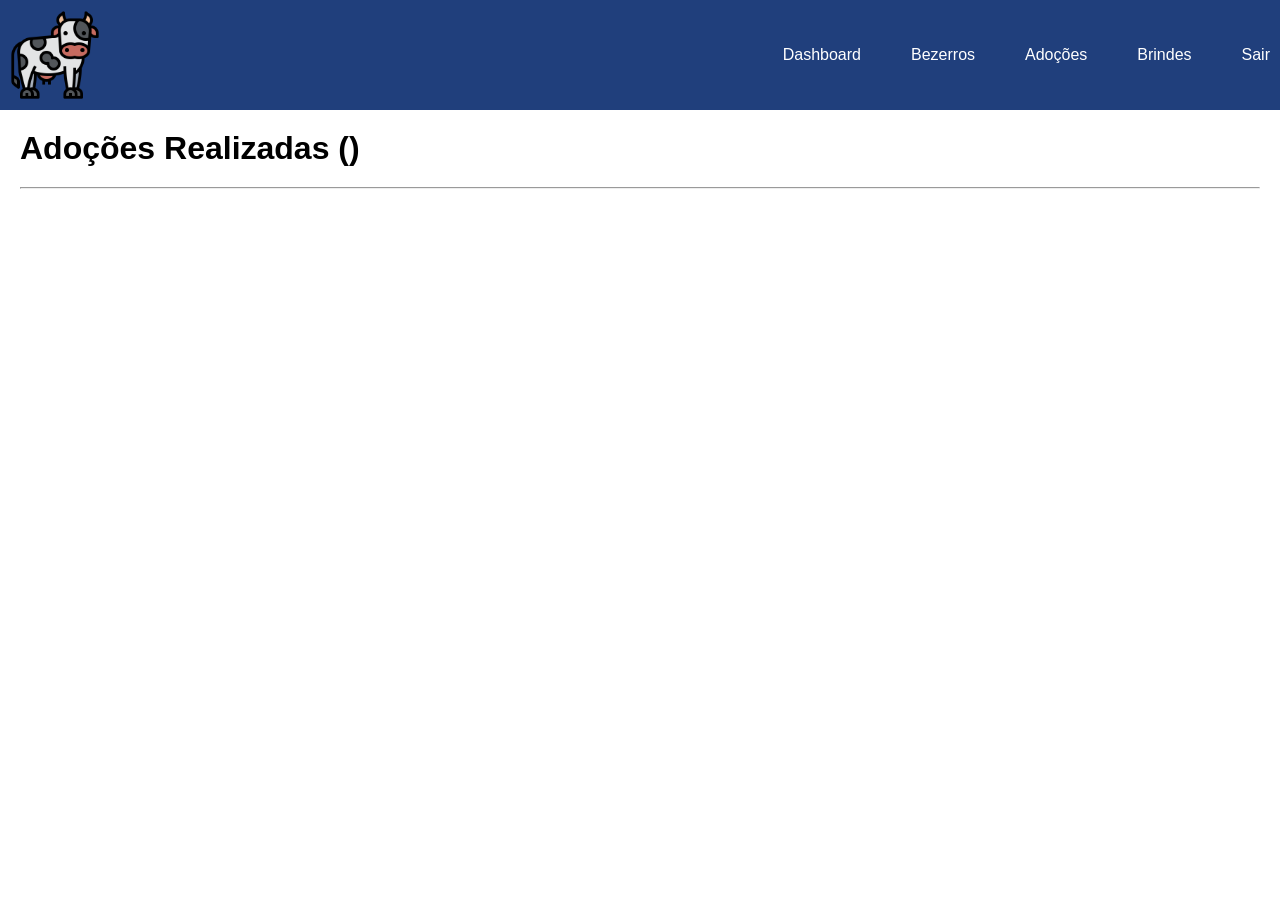
<file: Web Development 1/ongAdocoes.html>
<!DOCTYPE html>
<html lang="pt-br">

<head>
    <meta charset="UTF-8">
    <meta name="viewport" content="width=device-width, initial-scale=1.0">
    <title>ONG Pecuária</title>
    <link rel="stylesheet" href="styles/style.css">
    <link rel="shortcut icon" href="images/icon.png" type="image/png">
</head>

<body>
    <header>
        <div class="logo-menu">
            <img src="images/icon.png" alt="icone da pagina">
            <svg id="menu" xmlns="http://www.w3.org/2000/svg" viewBox="0 -960 960 960" fill="#e3e3e3">
                <path d="M120-240v-80h720v80H120Zm0-200v-80h720v80H120Zm0-200v-80h720v80H120Z" />
            </svg>
        </div>
        <nav>
            <ul>
                <li><a href="./ong.html">Dashboard</a></li>
                <li><a href="./ongBezerros.html">Bezerros</a></li>
                <li><a href="./ongAdocoes.html">Adoções</a></li>
                <li><a href="./ongBrindes.html">Brindes</a></li>
                <li><a href="./index.html">Sair</a></li>
            </ul>
        </nav>
    </header>
    <main>
        <h1>Adoções Realizadas (<span id="qntd-adocoes"></span>)</h1>
        <hr>
        <section class="lista-cards" id="lista-adocoes"></section>
    </main>
    <script>
        const secaoAdocoes = document.querySelector("#lista-adocoes");
        const montanteAdocoes = document.querySelector("#qntd-adocoes")

        let bezerrosAdotados = JSON.parse(localStorage.getItem("bezerrosAdotados"));
        const qntdAdocoes = bezerrosAdotados.length

        montanteAdocoes.innerHTML = qntdAdocoes;
        bezerrosAdotados.forEach((bezerro, index) => {
            secaoAdocoes.innerHTML +=
                `
                <article class="card">
                    <img src="${bezerro.urlFoto}" alt="Foto de bezerro">
                    <p class="nome-bezerro">${bezerro.nome}</p>
                    <p class="desc-bezerro">${bezerro.desc}</p>
                    <p class="vendedor-bezerro">Adotado por ${bezerro.dono.username} de ${bezerro.vendedor.username}</p>
                </article>
                `
        });
    </script>
    <script src="scripts/menu.js"></script>
</body>

</html>
</file>
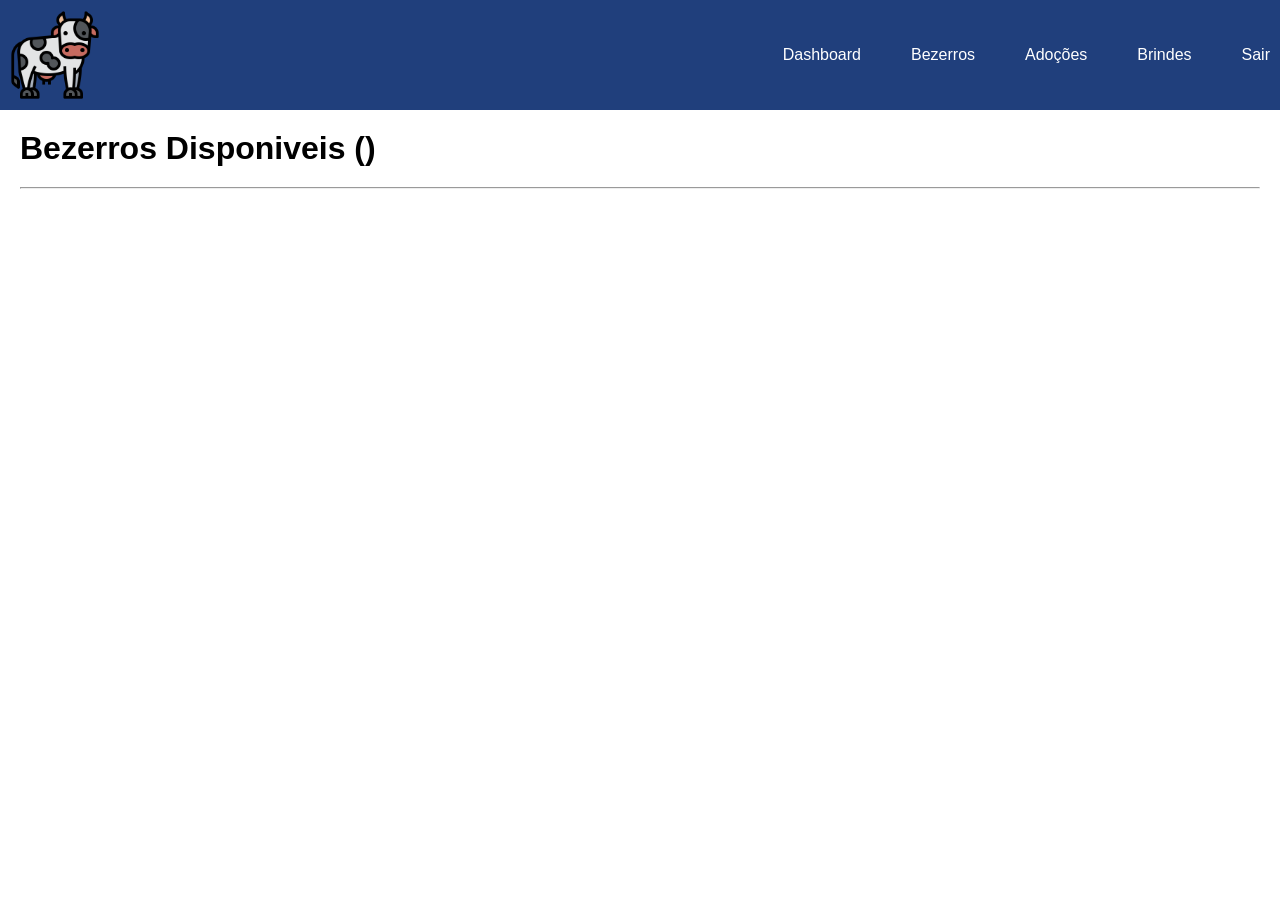
<file: Web Development 1/ongBezerros.html>
<!DOCTYPE html>
<html lang="pt-br">

<head>
    <meta charset="UTF-8">
    <meta name="viewport" content="width=device-width, initial-scale=1.0">
    <title>ONG Pecuária</title>
    <link rel="stylesheet" href="styles/style.css">
    <link rel="shortcut icon" href="images/icon.png" type="image/png">
</head>

<body>
    <header>
        <div class="logo-menu">
            <img src="images/icon.png" alt="icone da pagina">
            <svg id="menu" xmlns="http://www.w3.org/2000/svg" viewBox="0 -960 960 960" fill="#e3e3e3">
                <path d="M120-240v-80h720v80H120Zm0-200v-80h720v80H120Zm0-200v-80h720v80H120Z" />
            </svg>
        </div>
        <nav>
            <ul>
                <li><a href="./ong.html">Dashboard</a></li>
                <li><a href="./ongBezerros.html">Bezerros</a></li>
                <li><a href="./ongAdocoes.html">Adoções</a></li>
                <li><a href="./ongBrindes.html">Brindes</a></li>
                <li><a href="./index.html">Sair</a></li>
            </ul>
        </nav>
    </header>
    <main>
        <h1>Bezerros Disponiveis (<span id="qntd-bezerros"></span>)</h1>
        <hr>
        <section class="lista-cards" id="lista-bezerros"></section>

    </main>
    <script>
        const secaoBezerros = document.querySelector("#lista-bezerros");
        let bezerros = JSON.parse(localStorage.getItem("bezerrosDisponiveis"));
        const montanteBezerros = document.querySelector("#qntd-bezerros")

        const qntdBezerros = bezerros.length;

        // Renderiza os bezerros
        montanteBezerros.innerHTML = qntdBezerros;
        bezerros.forEach((bezerro, index) => {
            secaoBezerros.innerHTML +=
                `
                <article class="card">
                    <img src="${bezerro.urlFoto}" alt="Foto de bezerro">
                    <p class="nome-bezerro">${bezerro.nome}</p>
                    <p class="desc-bezerro">${bezerro.desc}</p>
                    <p class="dono-bezerro">Vendedor: ${bezerro.dono.username}</p>
                    <button class="excluir-bezzero" data-id=${index}>Excluir</button>
                </article>
                `
        });

        const botoesExcluir = document.querySelectorAll(".excluir-bezzero");
        botoesExcluir.forEach(botao => {
            botao.addEventListener('click', e => {
                // Remove o bezerro da lista de bezerros disponíveis
                const index = e.target.getAttribute("data-id");
                bezerros.splice(index, 1);

                // atualiza o localStorage
                localStorage.setItem("bezerrosDisponiveis", JSON.stringify(bezerros));

                // remove o elemento html referente ao bezerro
                e.target.parentElement.remove();
            })
        })
    </script>
    <script src="scripts/menu.js"></script>

</body>

</html>
</file>
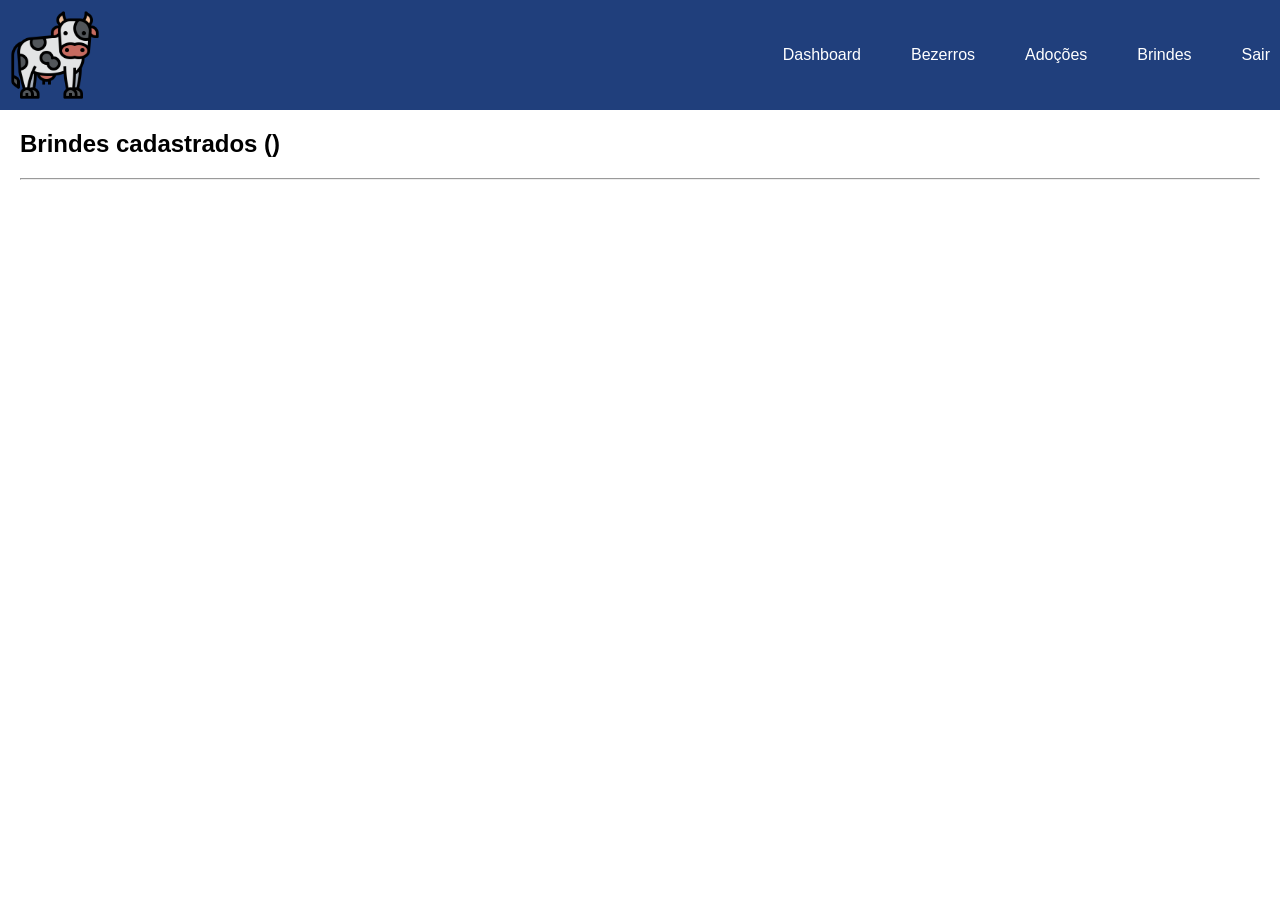
<file: Web Development 1/ongBrindes.html>
<!DOCTYPE html>
<html lang="pt-br">

<head>
    <meta charset="UTF-8">
    <meta name="viewport" content="width=device-width, initial-scale=1.0">
    <title>ONG Pecuária</title>
    <link rel="stylesheet" href="styles/style.css">
    <link rel="shortcut icon" href="images/icon.png" type="image/png">
</head>

<body>
    <header>
        <div class="logo-menu">
            <img src="images/icon.png" alt="icone da pagina">
            <svg id="menu" xmlns="http://www.w3.org/2000/svg" viewBox="0 -960 960 960" fill="#e3e3e3">
                <path d="M120-240v-80h720v80H120Zm0-200v-80h720v80H120Zm0-200v-80h720v80H120Z" />
            </svg>
        </div>
        <nav>
            <ul>
                <li><a href="./ong.html">Dashboard</a></li>
                <li><a href="./ongBezerros.html">Bezerros</a></li>
                <li><a href="./ongAdocoes.html">Adoções</a></li>
                <li><a href="./ongBrindes.html">Brindes</a></li>
                <li><a href="./index.html">Sair</a></li>
            </ul>
        </nav>
    </header>
    <main>
        <h2>Brindes cadastrados (<span id="qntd-brindes"></span>)</h2>
        <hr>
        <section class="lista-cards" id="lista-brindes"></section>
    </main>
    <script>
        const secaoBrindes = document.querySelector("#lista-brindes");
        const montanteBrindes = document.querySelector("#qntd-brindes")

        let brindes = JSON.parse(localStorage.getItem("brindes"));
        const qntdBrindes = brindes.length;

        montanteBrindes.innerHTML = qntdBrindes;
        brindes.forEach((brinde, index) => {
            secaoBrindes.innerHTML +=
                `
                <article class="card">
                    <img src="${brinde.urlFoto}" alt="Foto do brinde">
                    <p class="nome-brinde">${brinde.nome} (${brinde.valor} pontos)</p>
                    <p class="desc-brinde">${brinde.desc}</p>
                    <p class="dono-brinde">Patrocinado por ${brinde.dono.username}</p>
                    <button class="excluir-brinde" data-id=${index}>Excluir</button>
                </article>  
            `
        });

        // Escuta os botões de excluir brinde
        const excluirBotoes = document.querySelectorAll(".excluir-brinde");
        excluirBotoes.forEach(botao => {
            botao.addEventListener('click', e => {
                const index = e.target.getAttribute("data-id");
                brindes.splice(index, 1);
                localStorage.setItem("brindes", JSON.stringify(brindes));
                e.target.parentElement.remove();
            })
        })
    </script>
    <script src="scripts/menu.js"></script>

</body>

</html>
</file>
<file: Web Development 1/styles/style.css>
@import url('./default.css');
@import url('./estrutura.css');
@import url('./login.css');
@import url('./formularios.css');
@import url('./listas.css');
</file>
